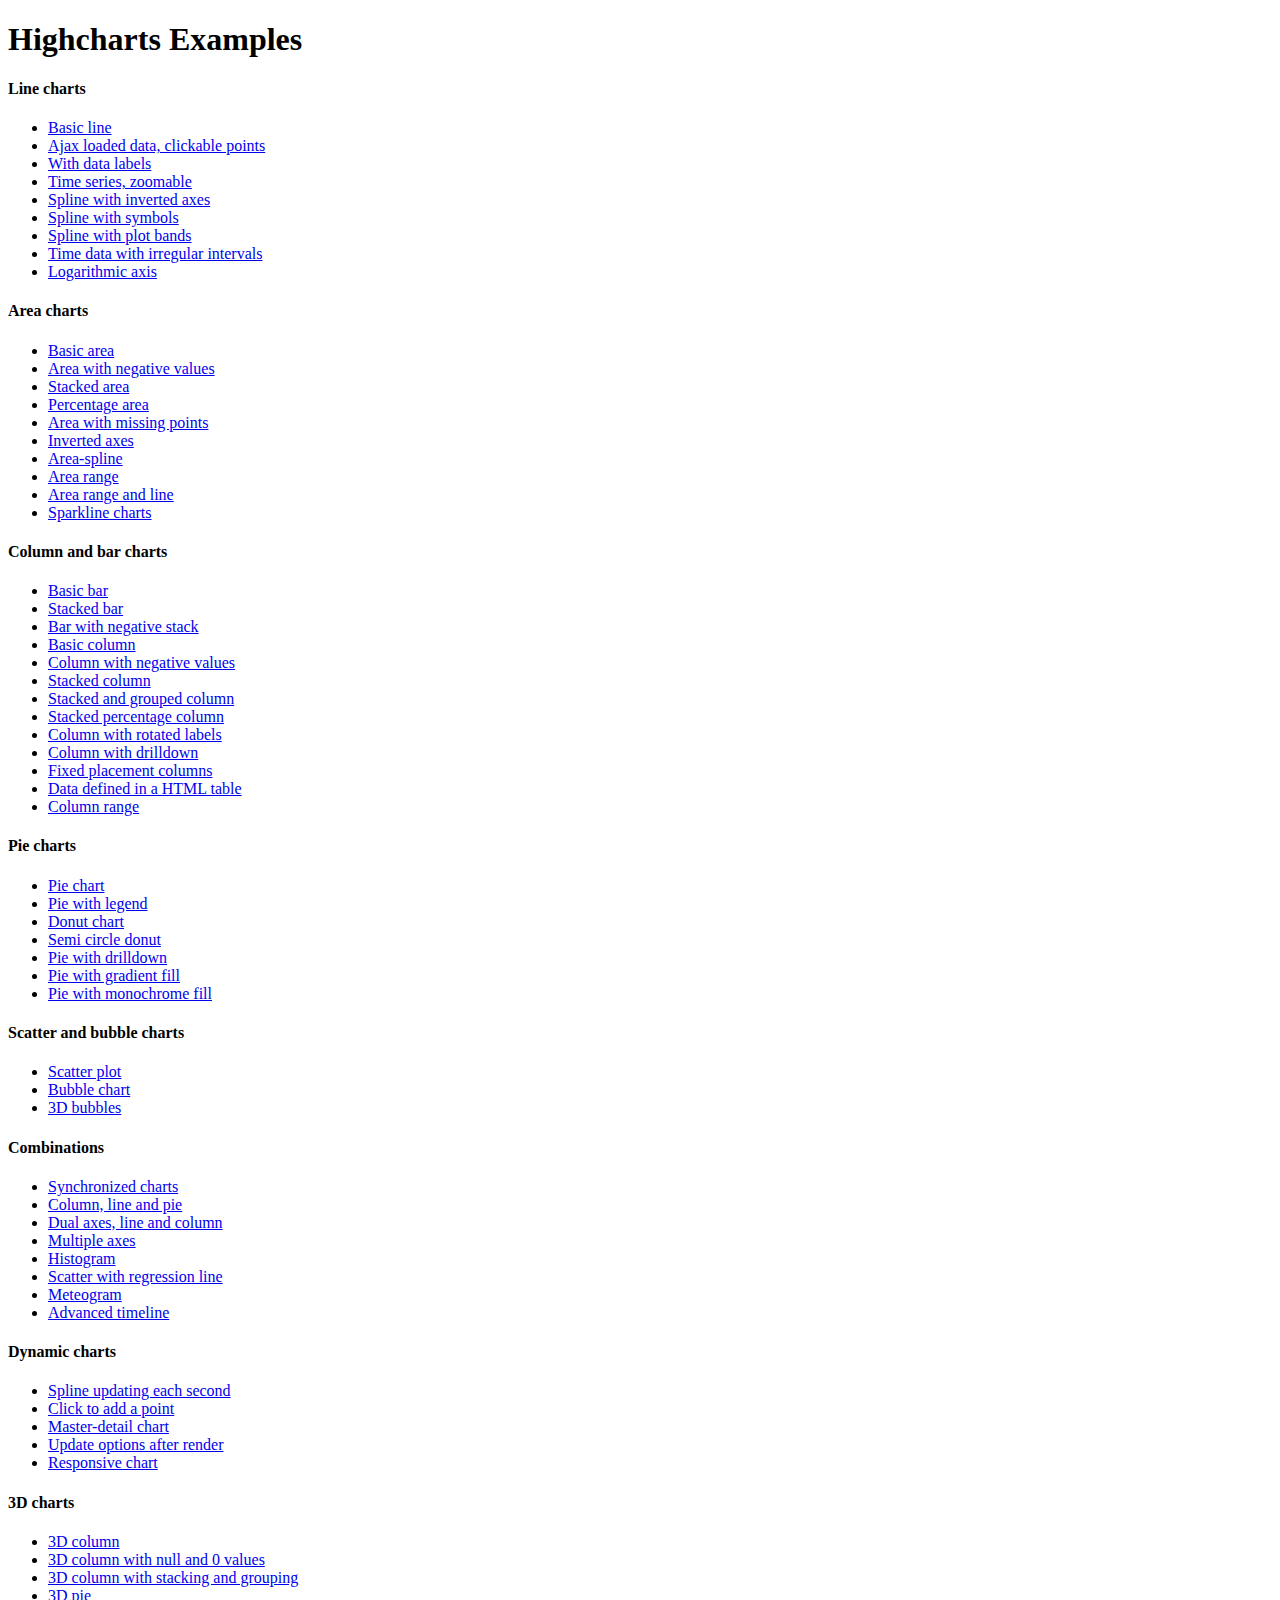
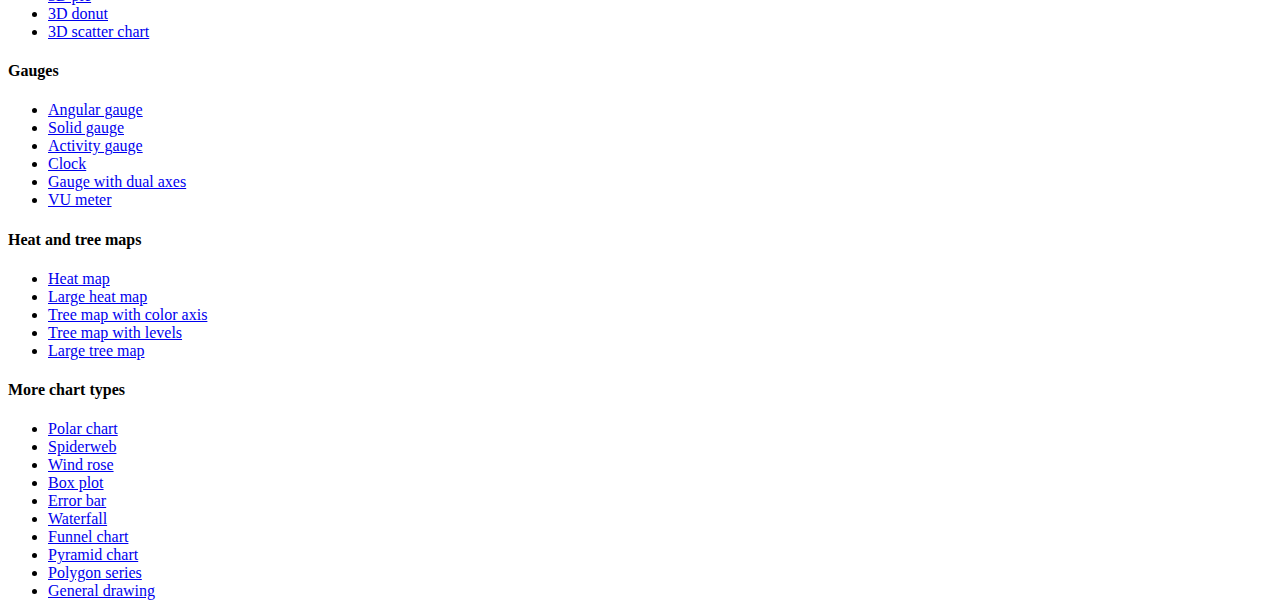
<file: phase2_project/Source/Highcharts-5.0.4/index.htm>
<!DOCTYPE HTML PUBLIC "-//W3C//DTD HTML 4.01//EN" "http://www.w3.org/TR/html4/strict.dtd">
<html>
	<head>
		<meta http-equiv="Content-Type" content="text/html; charset=utf-8" />
		<title>Highcharts Examples</title>
	</head>
	<body>
		<h1>Highcharts Examples</h1>
		<h4>Line charts</h4>
		<ul>
			<li><a href="examples/line-basic/index.htm">Basic line</a></li>
			<li><a href="examples/line-ajax/index.htm">Ajax loaded data, clickable points</a></li>
			<li><a href="examples/line-labels/index.htm">With data labels</a></li>
			<li><a href="examples/line-time-series/index.htm">Time series, zoomable</a></li>
			<li><a href="examples/spline-inverted/index.htm">Spline with inverted axes</a></li>
			<li><a href="examples/spline-symbols/index.htm">Spline with symbols</a></li>
			<li><a href="examples/spline-plot-bands/index.htm">Spline with plot bands</a></li>
			<li><a href="examples/spline-irregular-time/index.htm">Time data with irregular intervals</a></li>
			<li><a href="examples/line-log-axis/index.htm">Logarithmic axis</a></li>
		</ul>
		<h4>Area charts</h4>
		<ul>
			<li><a href="examples/area-basic/index.htm">Basic area</a></li>
			<li><a href="examples/area-negative/index.htm">Area with negative values</a></li>
			<li><a href="examples/area-stacked/index.htm">Stacked area</a></li>
			<li><a href="examples/area-stacked-percent/index.htm">Percentage area</a></li>
			<li><a href="examples/area-missing/index.htm">Area with missing points</a></li>
			<li><a href="examples/area-inverted/index.htm">Inverted axes</a></li>
			<li><a href="examples/areaspline/index.htm">Area-spline</a></li>
			<li><a href="examples/arearange/index.htm">Area range</a></li>
			<li><a href="examples/arearange-line/index.htm">Area range and line</a></li>
			<li><a href="examples/sparkline/index.htm">Sparkline charts</a></li>
		</ul>
		<h4>Column and bar charts</h4>
		<ul>
			<li><a href="examples/bar-basic/index.htm">Basic bar</a></li>
			<li><a href="examples/bar-stacked/index.htm">Stacked bar</a></li>
			<li><a href="examples/bar-negative-stack/index.htm">Bar with negative stack</a></li>
			<li><a href="examples/column-basic/index.htm">Basic column</a></li>
			<li><a href="examples/column-negative/index.htm">Column with negative values</a></li>
			<li><a href="examples/column-stacked/index.htm">Stacked column</a></li>
			<li><a href="examples/column-stacked-and-grouped/index.htm">Stacked and grouped column</a></li>
			<li><a href="examples/column-stacked-percent/index.htm">Stacked percentage column</a></li>
			<li><a href="examples/column-rotated-labels/index.htm">Column with rotated labels</a></li>
			<li><a href="examples/column-drilldown/index.htm">Column with drilldown</a></li>
			<li><a href="examples/column-placement/index.htm">Fixed placement columns</a></li>
			<li><a href="examples/column-parsed/index.htm">Data defined in a HTML table</a></li>
			<li><a href="examples/columnrange/index.htm">Column range</a></li>
		</ul>
		<h4>Pie charts</h4>
		<ul>
			<li><a href="examples/pie-basic/index.htm">Pie chart</a></li>
			<li><a href="examples/pie-legend/index.htm">Pie with legend</a></li>
			<li><a href="examples/pie-donut/index.htm">Donut chart</a></li>
			<li><a href="examples/pie-semi-circle/index.htm">Semi circle donut</a></li>
			<li><a href="examples/pie-drilldown/index.htm">Pie with drilldown</a></li>
			<li><a href="examples/pie-gradient/index.htm">Pie with gradient fill</a></li>
			<li><a href="examples/pie-monochrome/index.htm">Pie with monochrome fill</a></li>
		</ul>
		<h4>Scatter and bubble charts</h4>
		<ul>
			<li><a href="examples/scatter/index.htm">Scatter plot</a></li>
			<li><a href="examples/bubble/index.htm">Bubble chart</a></li>
			<li><a href="examples/bubble-3d/index.htm">3D bubbles</a></li>
		</ul>
		<h4>Combinations</h4>
		<ul>
			<li><a href="examples/synchronized-charts/index.htm">Synchronized charts</a></li>
			<li><a href="examples/combo/index.htm">Column, line and pie</a></li>
			<li><a href="examples/combo-dual-axes/index.htm">Dual axes, line and column</a></li>
			<li><a href="examples/combo-multi-axes/index.htm">Multiple axes</a></li>
			<li><a href="examples/combo-histogram/index.htm">Histogram</a></li>
			<li><a href="examples/combo-regression/index.htm">Scatter with regression line</a></li>
			<li><a href="examples/combo-meteogram/index.htm">Meteogram</a></li>
			<li><a href="examples/combo-timeline/index.htm">Advanced timeline</a></li>
		</ul>
		<h4>Dynamic charts</h4>
		<ul>
			<li><a href="examples/dynamic-update/index.htm">Spline updating each second</a></li>
			<li><a href="examples/dynamic-click-to-add/index.htm">Click to add a point</a></li>
			<li><a href="examples/dynamic-master-detail/index.htm">Master-detail chart</a></li>
			<li><a href="examples/chart-update/index.htm">Update options after render</a></li>
			<li><a href="examples/responsive/index.htm">Responsive chart</a></li>
		</ul>
		<h4>3D charts</h4>
		<ul>
			<li><a href="examples/3d-column-interactive/index.htm">3D column</a></li>
			<li><a href="examples/3d-column-null-values/index.htm">3D column with null and 0 values</a></li>
			<li><a href="examples/3d-column-stacking-grouping/index.htm">3D column with stacking and grouping</a></li>
			<li><a href="examples/3d-pie/index.htm">3D pie</a></li>
			<li><a href="examples/3d-pie-donut/index.htm">3D donut</a></li>
			<li><a href="examples/3d-scatter-draggable/index.htm">3D scatter chart</a></li>
		</ul>
		<h4>Gauges</h4>
		<ul>
			<li><a href="examples/gauge-speedometer/index.htm">Angular gauge</a></li>
			<li><a href="examples/gauge-solid/index.htm">Solid gauge</a></li>
			<li><a href="examples/gauge-activity/index.htm">Activity gauge</a></li>
			<li><a href="examples/gauge-clock/index.htm">Clock</a></li>
			<li><a href="examples/gauge-dual/index.htm">Gauge with dual axes</a></li>
			<li><a href="examples/gauge-vu-meter/index.htm">VU meter</a></li>
		</ul>
		<h4>Heat and tree maps</h4>
		<ul>
			<li><a href="examples/heatmap/index.htm">Heat map</a></li>
			<li><a href="examples/heatmap-canvas/index.htm">Large heat map</a></li>
			<li><a href="examples/treemap-coloraxis/index.htm">Tree map with color axis</a></li>
			<li><a href="examples/treemap-with-levels/index.htm">Tree map with levels</a></li>
			<li><a href="examples/treemap-large-dataset/index.htm">Large tree map</a></li>
		</ul>
		<h4>More chart types</h4>
		<ul>
			<li><a href="examples/polar/index.htm">Polar chart</a></li>
			<li><a href="examples/polar-spider/index.htm">Spiderweb</a></li>
			<li><a href="examples/polar-wind-rose/index.htm">Wind rose</a></li>
			<li><a href="examples/box-plot/index.htm">Box plot</a></li>
			<li><a href="examples/error-bar/index.htm">Error bar</a></li>
			<li><a href="examples/waterfall/index.htm">Waterfall</a></li>
			<li><a href="examples/funnel/index.htm">Funnel chart</a></li>
			<li><a href="examples/pyramid/index.htm">Pyramid chart</a></li>
			<li><a href="examples/polygon/index.htm">Polygon series</a></li>
			<li><a href="examples/renderer/index.htm">General drawing</a></li>
		</ul>
	</body>
</html>
</file>
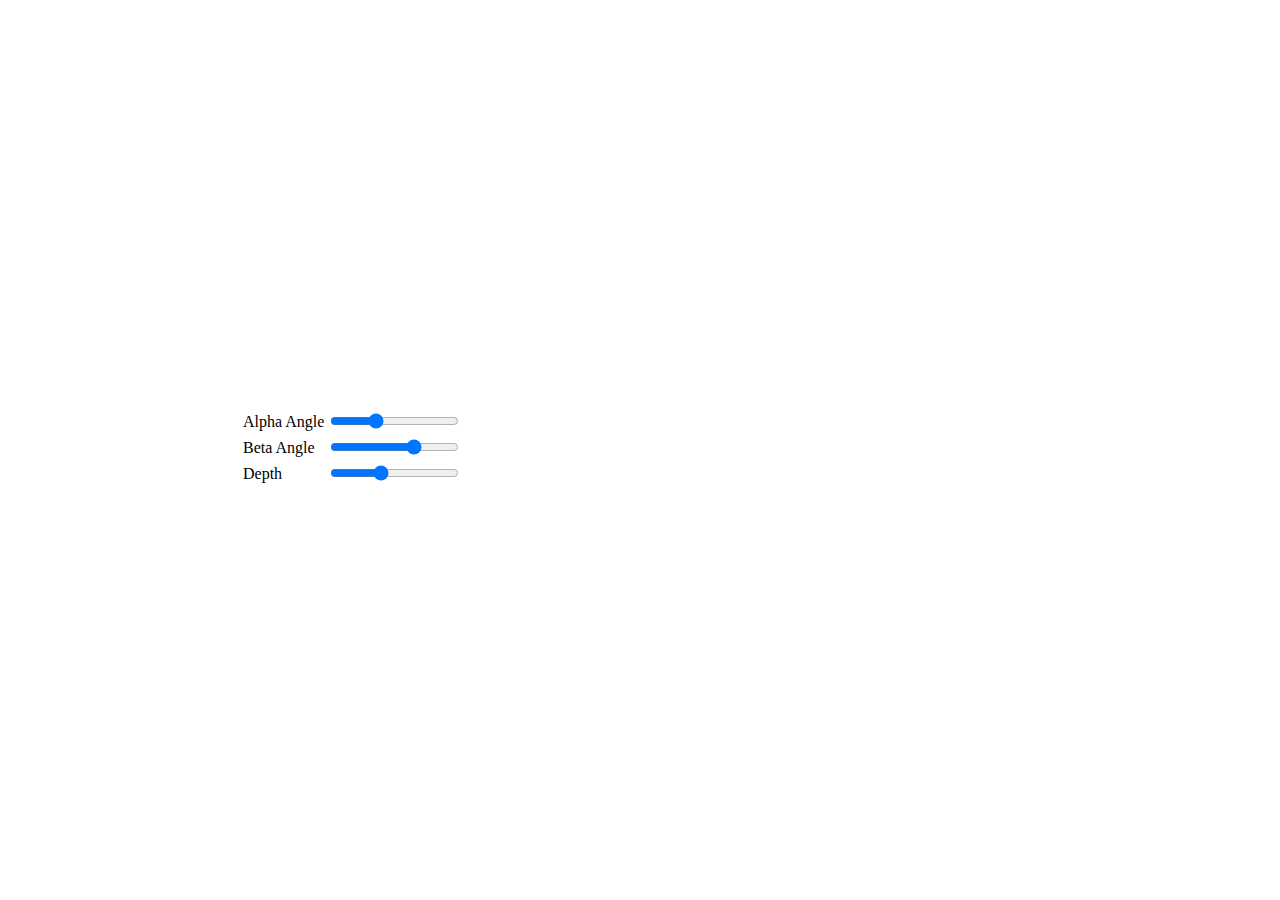
<file: phase2_project/Source/Highcharts-5.0.4/examples/3d-column-interactive/index.htm>
<!DOCTYPE HTML>
<html>
	<head>
		<meta http-equiv="Content-Type" content="text/html; charset=utf-8">
		<title>Highcharts Example</title>

		<script type="text/javascript" src="https://ajax.googleapis.com/ajax/libs/jquery/1.8.2/jquery.min.js"></script>
		<style type="text/css">
#container, #sliders {
    min-width: 310px; 
    max-width: 800px;
    margin: 0 auto;
}
#container {
    height: 400px; 
}
		</style>
		<script type="text/javascript">
$(function () {
    // Set up the chart
    var chart = new Highcharts.Chart({
        chart: {
            renderTo: 'container',
            type: 'column',
            options3d: {
                enabled: true,
                alpha: 15,
                beta: 15,
                depth: 50,
                viewDistance: 25
            }
        },
        title: {
            text: 'Chart rotation demo'
        },
        subtitle: {
            text: 'Test options by dragging the sliders below'
        },
        plotOptions: {
            column: {
                depth: 25
            }
        },
        series: [{
            data: [29.9, 71.5, 106.4, 129.2, 144.0, 176.0, 135.6, 148.5, 216.4, 194.1, 95.6, 54.4]
        }]
    });

    function showValues() {
        $('#alpha-value').html(chart.options.chart.options3d.alpha);
        $('#beta-value').html(chart.options.chart.options3d.beta);
        $('#depth-value').html(chart.options.chart.options3d.depth);
    }

    // Activate the sliders
    $('#sliders input').on('input change', function () {
        chart.options.chart.options3d[this.id] = this.value;
        showValues();
        chart.redraw(false);
    });

    showValues();
});
		</script>
	</head>
	<body>
<script src="https://code.highcharts.com/highcharts.js"></script>
<script src="https://code.highcharts.com/highcharts-3d.js"></script>
<script src="https://code.highcharts.com/modules/exporting.js"></script>

<div id="container"></div>
<div id="sliders">
    <table>
        <tr>
        	<td>Alpha Angle</td>
        	<td><input id="alpha" type="range" min="0" max="45" value="15"/> <span id="alpha-value" class="value"></span></td>
        </tr>
        <tr>
        	<td>Beta Angle</td>
        	<td><input id="beta" type="range" min="-45" max="45" value="15"/> <span id="beta-value" class="value"></span></td>
        </tr>
        <tr>
        	<td>Depth</td>
        	<td><input id="depth" type="range" min="20" max="100" value="50"/> <span id="depth-value" class="value"></span></td>
        </tr>
    </table>
</div>
	</body>
</html>
</file>
